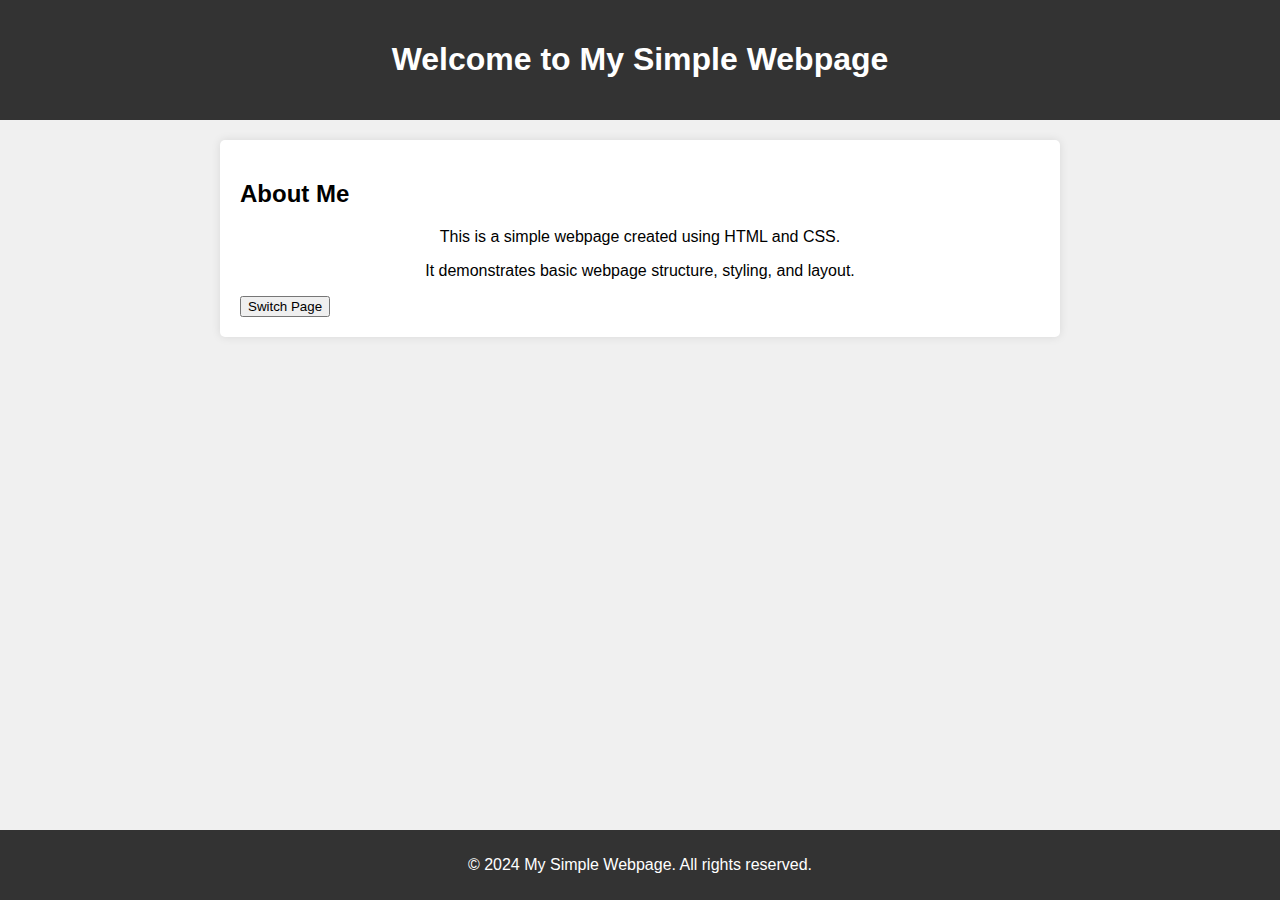
<file: test1.html>
<!DOCTYPE html>
<html lang="en">
<head>
    <meta charset="UTF-8">
    <meta name="viewport" content="width=device-width, initial-scale=1.0">
    <title>My Simple Webpage</title>
    <style>
        body {
            font-family: Arial, sans-serif;
            margin: 0;
            padding: 0;
            background-color: #f0f0f0;
        }
        header {
            background-color: #333;
            color: #fff;
            padding: 20px;
            text-align: center;
        }
        .container {
            max-width: 800px;
            margin: 20px auto;
            padding: 20px;
            background-color: #fff;
            border-radius: 5px;
            box-shadow: 0 0 10px rgba(0, 0, 0, 0.1);
        }
        h1, p {
            text-align: center;
        }
        footer {
            background-color: #333;
            color: #fff;
            text-align: center;
            padding: 10px 0;
            position: fixed;
            bottom: 0;
            width: 100%;
        }
    </style>
</head>
<body>

<header>
    <h1>Welcome to My Simple Webpage</h1>
</header>

<div class="container">
    <h2>About Me</h2>
    <p>This is a simple webpage created using HTML and CSS.</p>
    <p>It demonstrates basic webpage structure, styling, and layout.</p>
    <!-- Button to switch to another page -->
    <button onclick="switchPage()">Switch Page</button>
</div>

<footer>
    <p>&copy; 2024 My Simple Webpage. All rights reserved.</p>
</footer>

<script>
    // Function to switch to another HTML page
    function switchPage() {
        window.location.href = "index.html";
    }
</script>

</body>
</html>
</file>
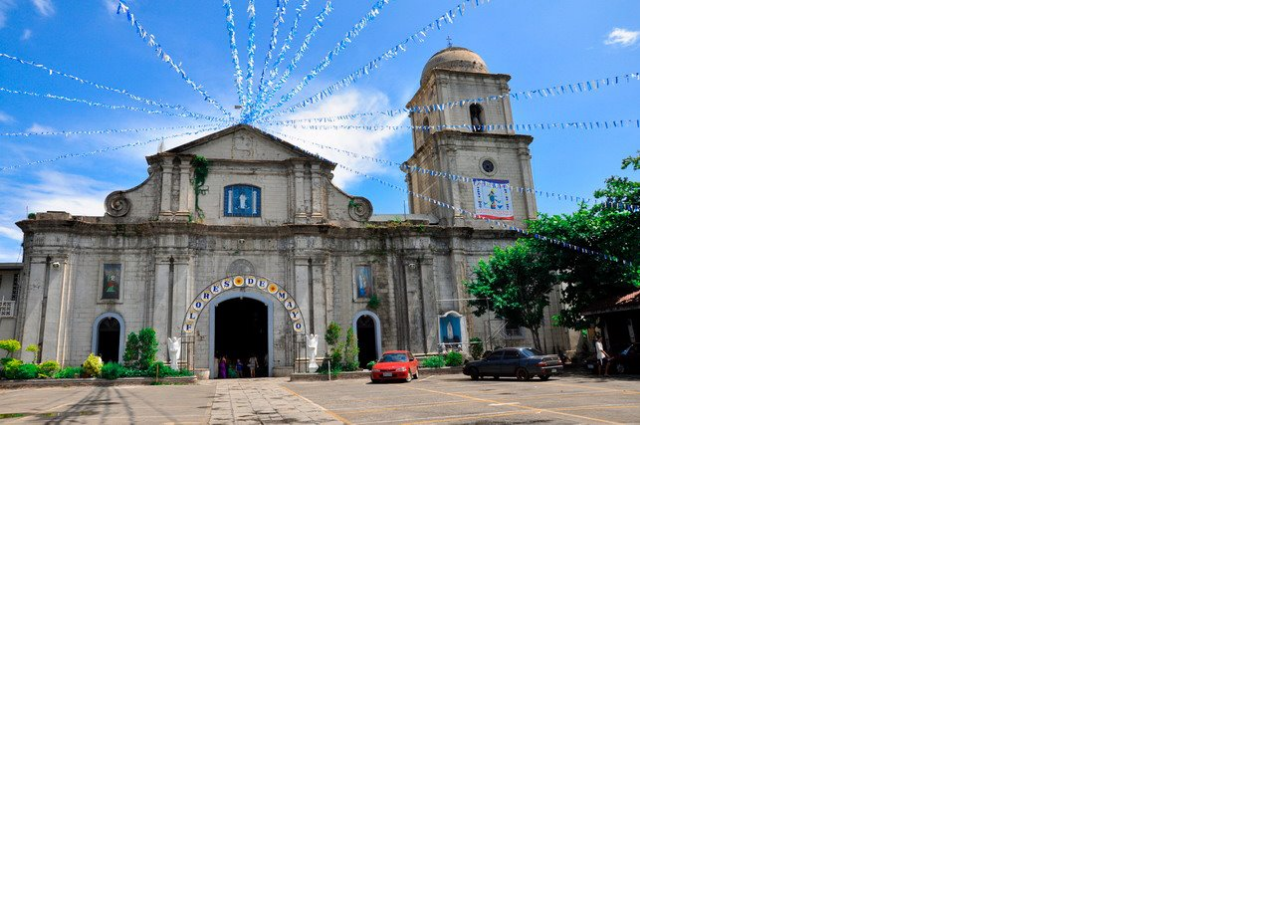
<file: test3.html>
<!DOCTYPE html>
<html lang="en">
<head>
    <meta charset="UTF-8">
    <meta name="viewport" content="width=device-width, initial-scale=1.0">
    <title>Image Slider</title>
    <style>
        body {
            margin: 0;
            font-family: Arial, sans-serif;
        }
        .slider-container {
            width: 50%;
            overflow: hidden;
            position: absolute;
        }
        .slider {
            display: flex;
            transition: transform 0.5s ease;
        }
        .slide {
            min-width: 100%;
            overflow: hidden;
        }
        .slide img {
            width: 100%;
            height: auto;
        }
    </style>
</head>
<body>

    <div class="slider-container">
        <div class="slider">
            <div class="slide"><img src="images/imus_cathedral/1.jpg" alt="Slide 1"></div>
            <div class="slide"><img src="images/imus_cathedral/2.jpg" alt="Slide 2"></div>
            <div class="slide"><img src="images/imus_cathedral/3.jpg" alt="Slide 3"></div>
            <!-- Add more slides if needed -->
        </div>
    </div>


    <script>
//SOURCE PATH - images/imus_cathedral/1.jpg
    const slider = document.querySelector('.slider');
    const slides = document.querySelectorAll('.slide');
    const slideWidth = slides[0].clientWidth;
    let currentIndex = 0;

    function nextSlide() {
        currentIndex = (currentIndex + 1) % slides.length;
        slider.style.transition = 'transform 0.5s ease-in-out';
        slider.style.transform = `translateX(-${currentIndex * slideWidth}px)`;
    }

    setInterval(nextSlide, 3000); // Change slide every 3 seconds
    </script>
</body>
</html>
</file>
